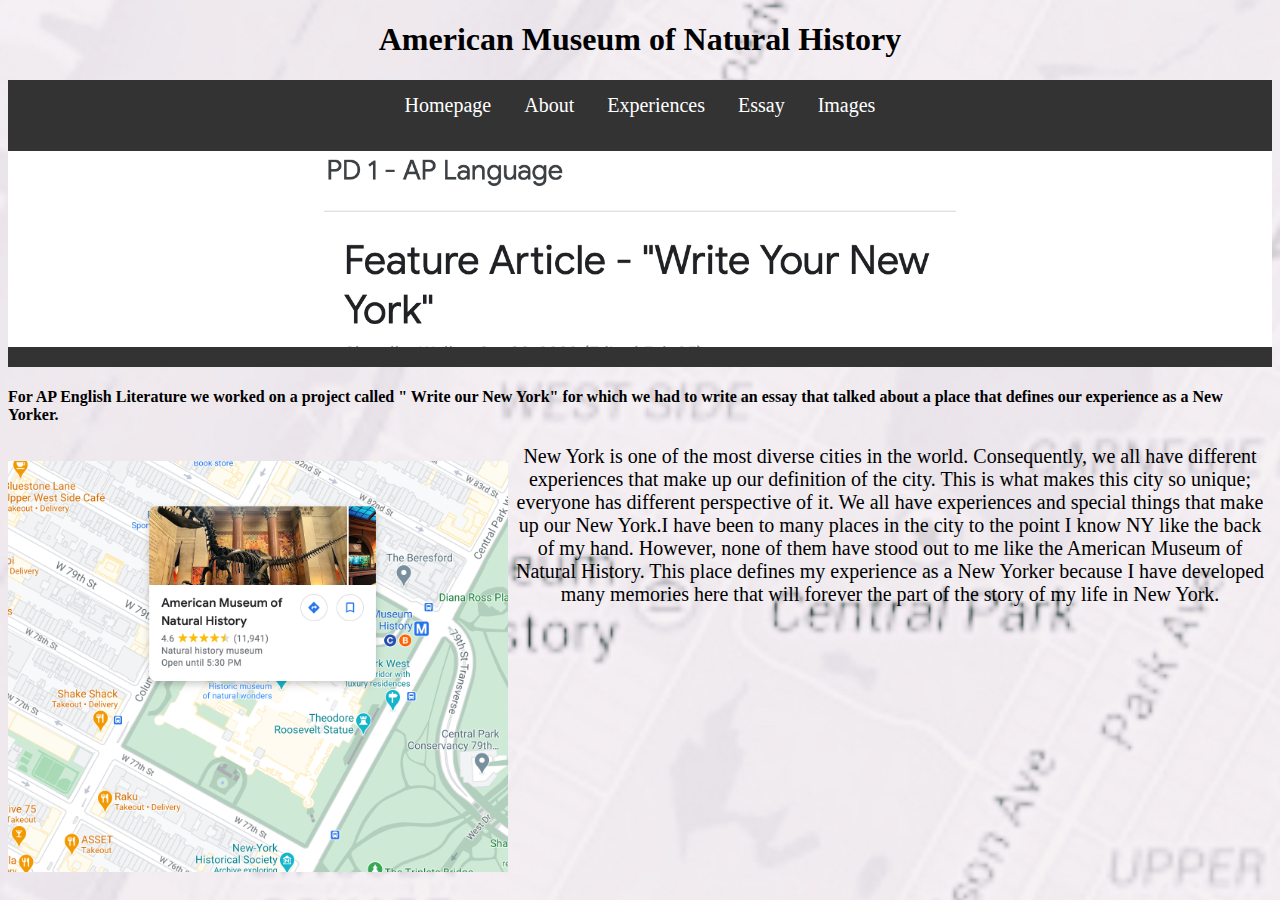
<file: homepage/index.html>
<!DOCTYPE html>

<html lang="en">
    <head>
        <link rel="stylesheet" href="https://cdn.jsdelivr.net/npm/bootstrap@4.5.3/dist/css/bootstrap.min.css" integrity="sha384-TX8t27EcRE3e/ihU7zmQxVncDAy5uIKz4rEkgIXeMed4M0jlfIDPvg6uqKI2xXr2" crossorigin="anonymous">
        <script src="https://code.jquery.com/jquery-3.5.1.slim.min.js" integrity="sha384-DfXdz2htPH0lsSSs5nCTpuj/zy4C+OGpamoFVy38MVBnE+IbbVYUew+OrCXaRkfj" crossorigin="anonymous"></script>
<script src="https://cdn.jsdelivr.net/npm/bootstrap@4.5.3/dist/js/bootstrap.bundle.min.js" integrity="sha384-ho+j7jyWK8fNQe+A12Hb8AhRq26LrZ/JpcUGGOn+Y7RsweNrtN/tE3MoK7ZeZDyx" crossorigin="anonymous"></script>
        <link href="styles.css" rel="stylesheet">
        <title>American Museum of Natural History</title>
    </head>
    <body>
    <h1> American Museum of Natural History </h1>
        <div class= "topnav">
            <a href= "index.html"> Homepage </a>
            <a href= "history.html"> About </a>
              <a href= "Experiences.html"> Experiences </a>
                <a href= "Exhbits.html"> Essay </a>
                <a href= "Image.html"> Images </a>

                 <p class="image2"> <img width= "500px"src= "ss.png" class="center2"</p>



        </div>
 <h4 clas=tit > For  AP English Literature we worked on a project called " Write our New York" for which we had to write
 an essay that talked about a place that defines our experience as a New Yorker.</h4>

 <p class=my> <img width= "500px"src= "myny.png" </p>
<p class=our>New York is one of the most diverse cities in the world.
Consequently, we all have different experiences that make up our definition of the city. This is what makes this city so unique; everyone has different perspective of it. We all have experiences and special things that make up our New York.I have been to many places in the city to the point I know NY like the back of my hand. However, none of them have stood out to me like the American Museum of Natural History.
This place defines my experience as a New Yorker because I have developed many memories here that will forever the part of the story of my life in New York.
</p>



    </body>


</html>
</file>
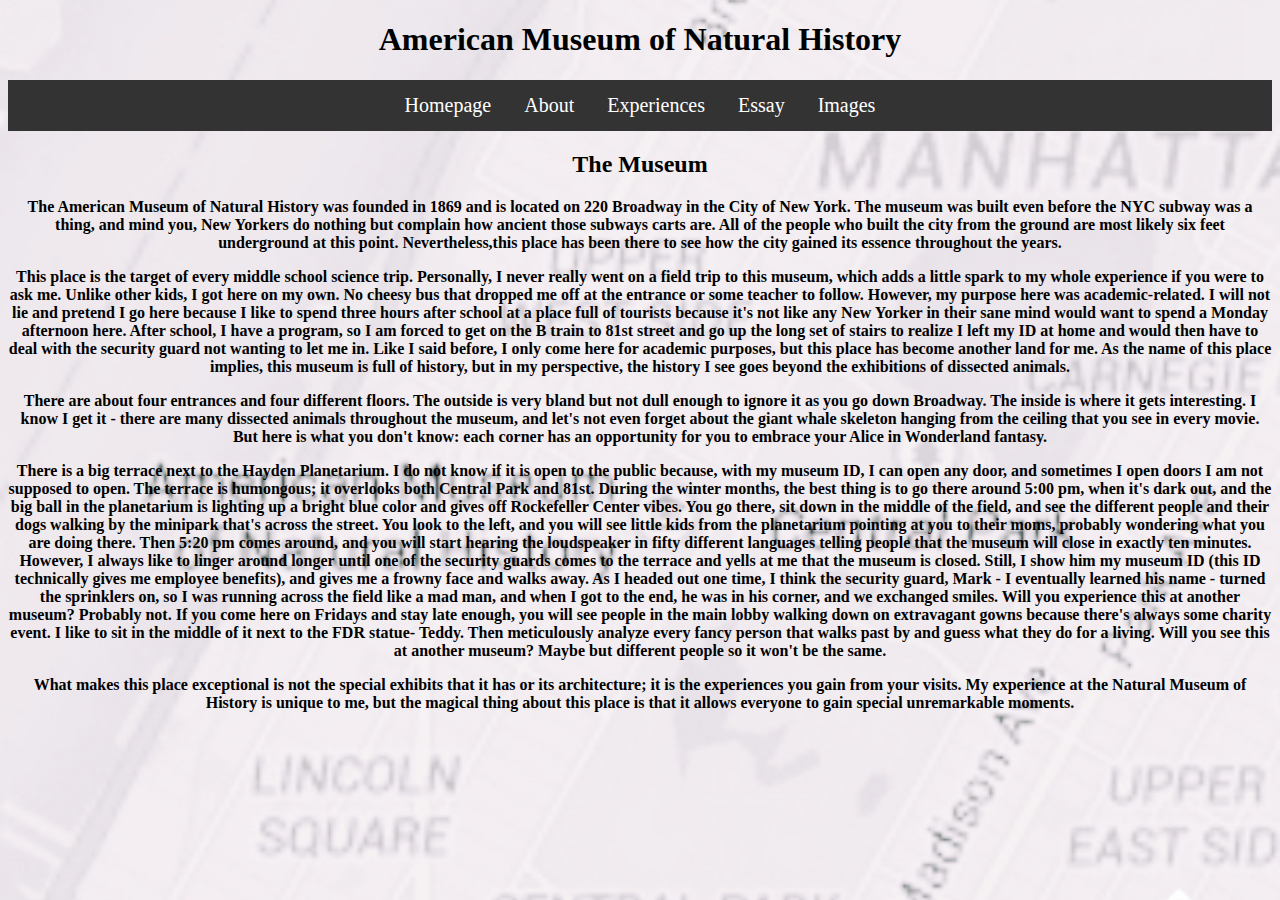
<file: homepage/Exhbits.html>
<!DOCTYPE html>

<html lang="en">
    <head>
        <link rel="stylesheet" href="https://cdn.jsdelivr.net/npm/bootstrap@4.5.3/dist/css/bootstrap.min.css" integrity="sha384-TX8t27EcRE3e/ihU7zmQxVncDAy5uIKz4rEkgIXeMed4M0jlfIDPvg6uqKI2xXr2" crossorigin="anonymous">
        <script src="https://code.jquery.com/jquery-3.5.1.slim.min.js" integrity="sha384-DfXdz2htPH0lsSSs5nCTpuj/zy4C+OGpamoFVy38MVBnE+IbbVYUew+OrCXaRkfj" crossorigin="anonymous"></script>
<script src="https://cdn.jsdelivr.net/npm/bootstrap@4.5.3/dist/js/bootstrap.bundle.min.js" integrity="sha384-ho+j7jyWK8fNQe+A12Hb8AhRq26LrZ/JpcUGGOn+Y7RsweNrtN/tE3MoK7ZeZDyx" crossorigin="anonymous"></script>
        <link href="styles.css" rel="stylesheet">
        <title>American Museum of Natural History</title>
    </head>
    <body>
       <h1> American Museum of Natural History </h1>
        <div class= "topnav">
                <a href= "index.html"> Homepage </a>
            <a href= "history.html"> About </a>
              <a href= "Experiences.html"> Experiences </a>
                <a href= "Exhbits.html"> Essay </a>
                <a href= "Image.html"> Images </a>




        </div>
<h2 class=title>The Museum</h2>
<div class= essay>
<p>The American Museum of Natural History was founded in 1869 and is located on 220 Broadway in the City of New York. The museum was built even before the NYC subway was a thing, and mind you, New Yorkers do nothing but complain how ancient those subways carts are. All of the people who built the city from the ground are most likely six feet underground at this point. Nevertheless,this place has been there to see how the city gained its essence throughout the years.</p>
<p>This place is the target of every middle school science trip. Personally, I never really went on a field trip to this museum, which adds a little spark to my whole experience if you were to ask me. Unlike other kids, I got here on my own. No cheesy bus that dropped me off at the entrance or some teacher to follow. However, my purpose here was academic-related. I will not lie and pretend I go here because I like to spend three hours after school at a place full of tourists because it's not like any New Yorker in their sane mind would want to spend a Monday afternoon here. After school, I have a program, so I am forced to get on the B train to 81st street and go up the long set of stairs to realize I left my ID at home and would then have to deal with the security guard not wanting to let me in. Like I said before, I only come here for academic purposes, but this place has become another land for me. As the name of this place implies, this museum is full of history, but in my perspective, the history I see goes beyond the exhibitions of dissected animals. </p>
 <p>There are about four entrances and four different floors. The outside is very bland but not dull enough to ignore it as you go down Broadway. The inside is where it gets interesting. I know I get it - there are many dissected animals throughout the museum, and let's not even forget about the giant whale skeleton hanging from the ceiling that you see in every movie. But here is what you don't know: each corner has an opportunity for you to embrace your Alice in Wonderland fantasy.
</p>
  <p>There is a big terrace next to the Hayden Planetarium. I do not know if it is open to the public because, with my museum ID, I can open any door, and sometimes I open doors I am not supposed to open. The terrace is humongous; it overlooks both Central Park and 81st. During the winter months, the best thing is to go there around 5:00 pm, when it's dark out, and the big ball in the planetarium is lighting up a bright blue color and gives off Rockefeller Center vibes. You go there, sit down in the middle of the field, and see the different people and their dogs walking by the minipark that's across the street. You look to the left, and you will see little kids from the planetarium pointing at you to their moms, probably wondering what you are doing there. Then 5:20 pm comes around, and you will start hearing the loudspeaker in fifty different languages telling people that the museum will close in exactly ten minutes. However, I always like to linger around longer until one of the security guards comes to the terrace and yells at me that the museum is closed. Still, I show him my museum ID (this ID technically gives me employee benefits), and gives me a frowny face and walks away. As I headed out one time, I think the security guard, Mark - I eventually learned his name - turned the sprinklers on, so I was running across the field like a mad man, and when I got to the end, he was in his corner, and we exchanged smiles. Will you experience this at another museum? Probably not.
If you come here on Fridays and stay late enough, you will see people in the main lobby walking down on extravagant gowns because there's always some charity event. I like to sit in the middle of it next to the FDR statue- Teddy. Then meticulously analyze every fancy person that walks past by and guess what they do for a living. Will you see this at another museum? Maybe but different people so it won't be the same.
</p>
<p>What makes this place exceptional is not the special exhibits that it has or its architecture; it is the experiences you gain from your visits. My experience at the Natural Museum of History is unique to me, but the magical thing about this place is that it allows everyone to gain special unremarkable moments.
</p>
</div>
    </body>
</html>
</file>
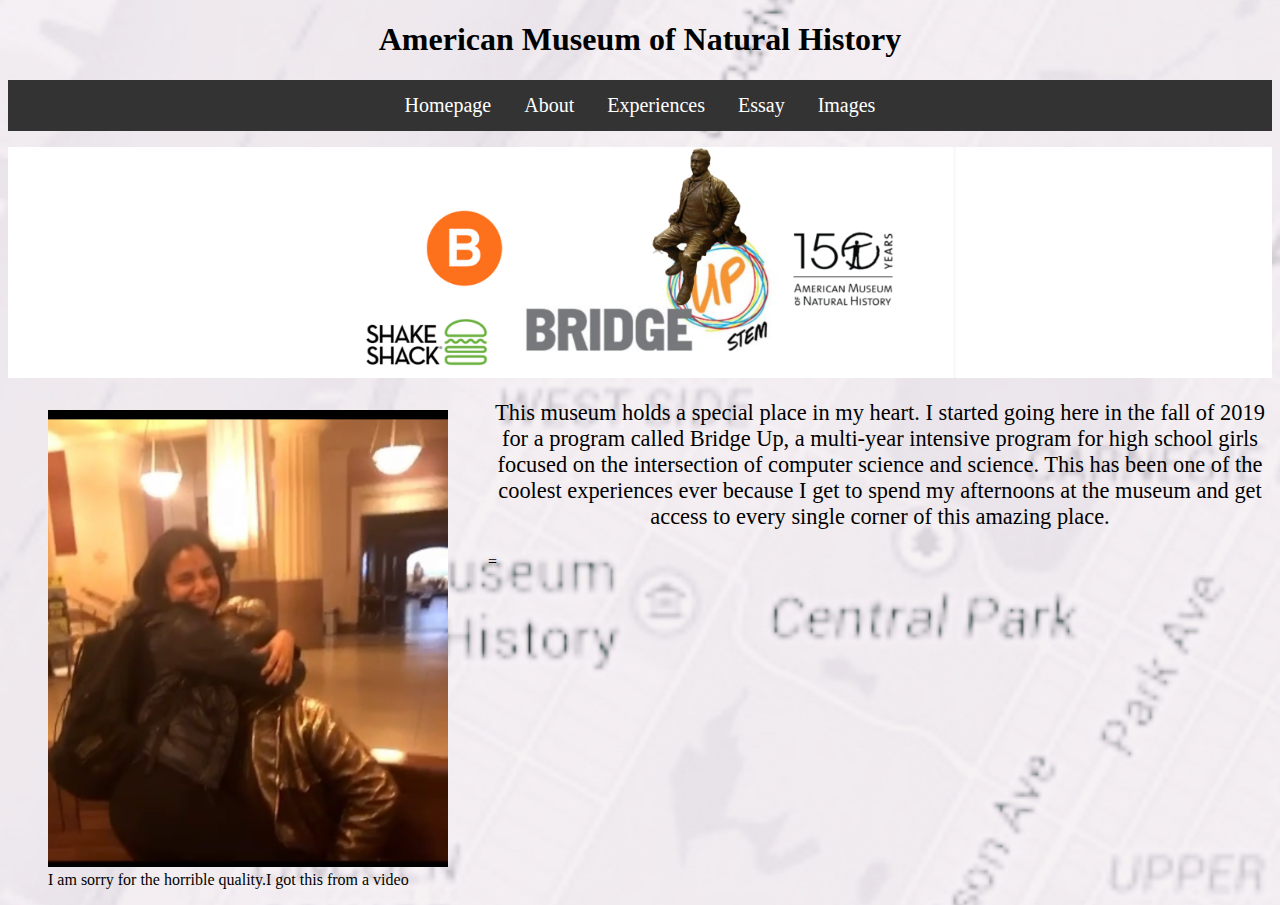
<file: homepage/Experiences.html>
<!DOCTYPE html>

<html lang="en">
    <head>
        <link rel="stylesheet" href="https://cdn.jsdelivr.net/npm/bootstrap@4.5.3/dist/css/bootstrap.min.css" integrity="sha384-TX8t27EcRE3e/ihU7zmQxVncDAy5uIKz4rEkgIXeMed4M0jlfIDPvg6uqKI2xXr2" crossorigin="anonymous">
        <script src="https://code.jquery.com/jquery-3.5.1.slim.min.js" integrity="sha384-DfXdz2htPH0lsSSs5nCTpuj/zy4C+OGpamoFVy38MVBnE+IbbVYUew+OrCXaRkfj" crossorigin="anonymous"></script>
<script src="https://cdn.jsdelivr.net/npm/bootstrap@4.5.3/dist/js/bootstrap.bundle.min.js" integrity="sha384-ho+j7jyWK8fNQe+A12Hb8AhRq26LrZ/JpcUGGOn+Y7RsweNrtN/tE3MoK7ZeZDyx" crossorigin="anonymous"></script>
        <link href="styles.css" rel="stylesheet">
        <title>American Museum of Natural History</title>
    </head>
    <body class=bb>
       <h1> American Museum of Natural History </h1>
        <div class= "topnav">
                <a href= "index.html"> Homepage </a>
            <a href= "history.html"> About</a>
              <a href= "Experiences.html"> Experiences </a>
                <a href= "Exhbits.html"> Essay </a>
                <a href= "Image.html"> Images </a>
        </div>

        <p class="image2"> <img width= "500px"src= "fd.png" class="center"</p>


    <figure class="figure">
          <img src="crazy.jpg"
            class="figure-img img-fluid z-depth-1" alt="..." style="width: 400px">
          <figcaption class="figure-caption"> I am sorry for the horrible quality.I got this from a video</figcaption>
        </figure>
        <p class=b>This museum holds a special place in my heart. I started going here in the fall of 2019 for a program called Bridge Up, a multi-year
       intensive program for high school girls focused on the intersection of computer science and science. This has been one of the coolest experiences ever because I get to spend my afternoons at the museum and get access to every single corner of this amazing place.</p>

      =

    </body>
</html>
</file>
<file: homepage/styles.css>
h1{

  text-align: center;
}
div.topnav {
  background-color: #333;
  overflow: auto;
  white-space: nowrap;
  text-align: center;
  font-size: 20px;
}

div.topnav a {
  display: inline-block;
  color: white;
  text-align: center;
  padding: 14px;
  text-decoration: none;
}

div.topnav a:hover {
  background-color: #777;
}

.center {
  display: block;
  margin-left: auto;
  margin-right: auto;
  width: 50%;
}
.back{

    text-align: center;
    font-size: 125%;
}

body {
 background-image: url("nymap.jpeg");
 height: 100%;
  background-position: center;
  background-repeat: no-repeat;
  background-size: cover;
}


.column {
  float: left;
  width: 33.33%;
  padding: 5px;
}

/* Clear floats after image containers */
.row::after {
  content: "";
  clear: both;
  display: table;
}
.image2{
  display: block;
  margin-left: auto;
  margin-right: auto;
  width: 100%;
  background-color: white;
  overflow: auto;
  white-space: nowrap;
  text-align: center;

}

.b{
  text-align: center;
  font-size: 140%;
}
.bb{
  background-color:white;
}
.content-heading{

    text-align: center;
    font-weight: bold;
}
.center2 {
  display: block;
  margin-left: auto;
  margin-right: auto;
  width: 50%;
}

.title{
  text-align: center;
}

.essay{
  text-align: center;
  font-weight: bold;
}

.tit{
  text-align: center;
  font-weight: bold;
}

.our{
  text-align: center;
  font-size: 125%;
}

.lol{

  text-align: center;
}

.my{

  float:left;
  text-align:center;
}

.figure{

  float:left;
}
.list{

  text-align:center;
}
</file>
